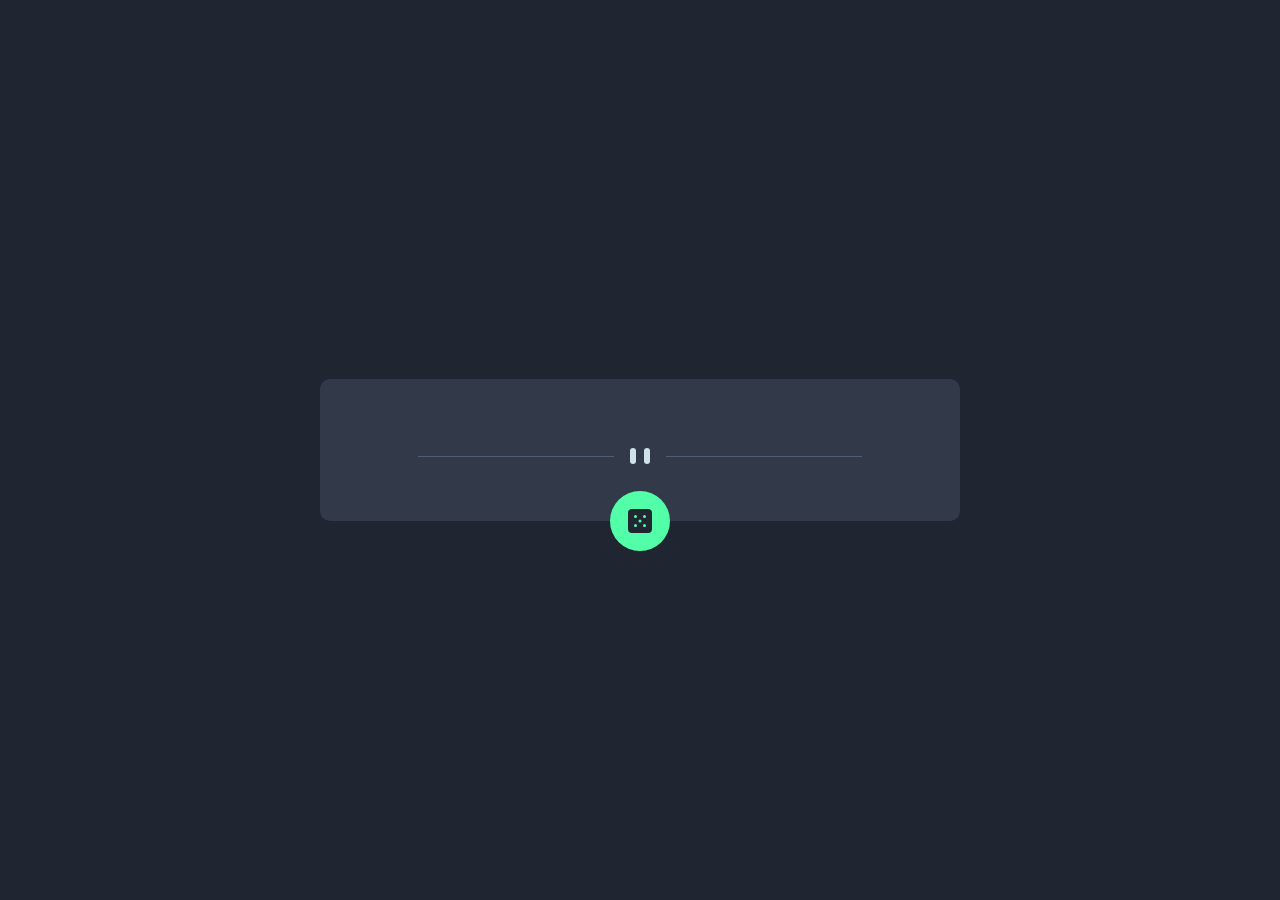
<file: index.html>
<!DOCTYPE html>
<html lang="en">

<head>
    <meta charset="UTF-8" />
    <meta name="viewport" content="width=device-width, initial-scale=1.0" />
    <!-- displays site properly based on user's device -->

    <link rel="icon" type="image/png" sizes="32x32" href="./images/favicon-32x32.png" />
    <link rel="stylesheet" href="css.css" />

    <title>Frontend Mentor | Advice generator app</title>

    <!-- Feel free to remove these styles or customise in your own stylesheet 👍 -->
</head>

<body>
    <article class="card">
        <h3 class="card__title"></h3>
        <p class="card__content"></p>
        <div class="card__divider"></div>

        <button class="card__button">
        <img src="./images/icon-dice.svg" alt="" />
      </button>
    </article>
</body>
<script src="./javaScript.js"></script>

</html>
</file>
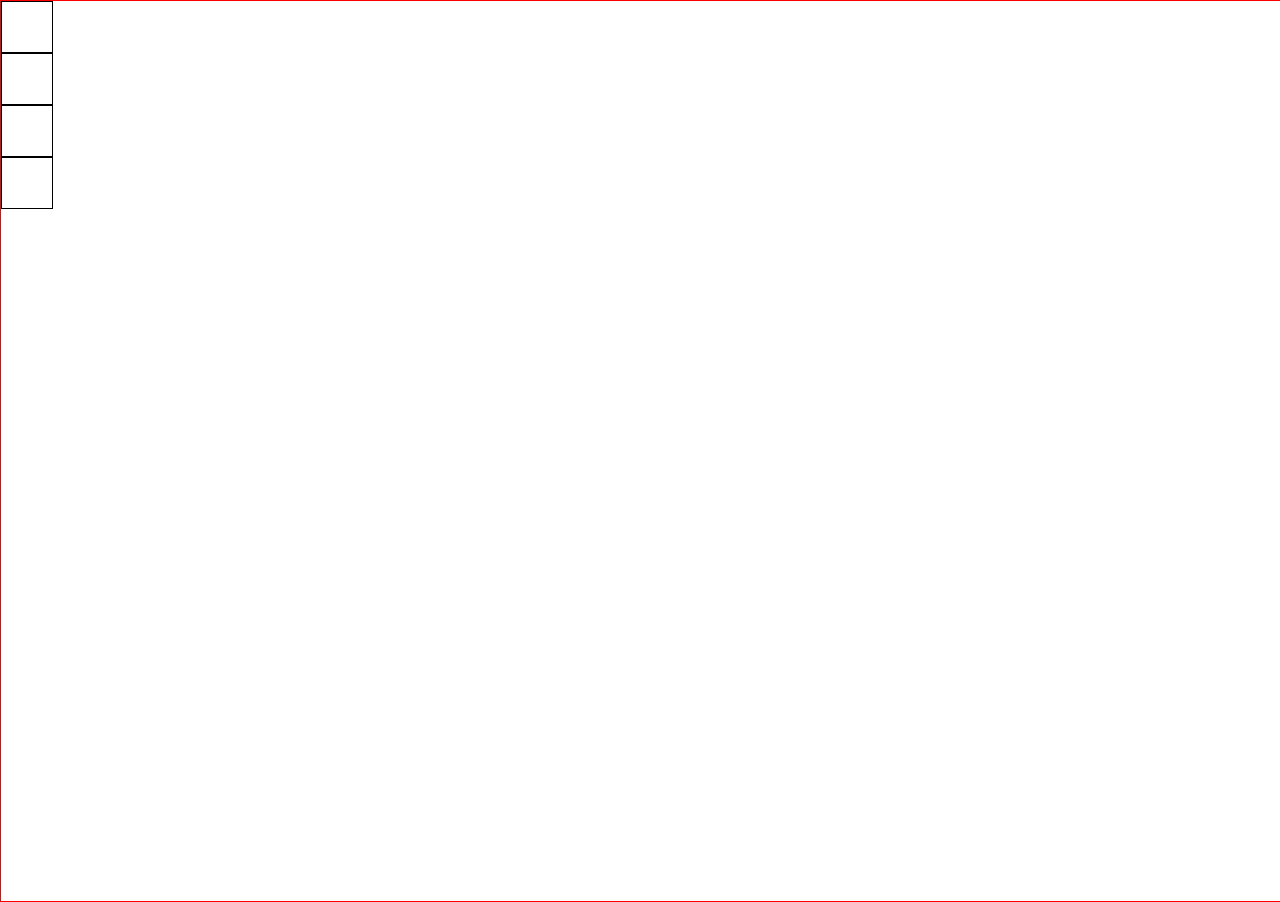
<file: nesto.html>
<!DOCTYPE html>
<html lang="en">

<head>
    <meta charset="UTF-8" />
    <meta http-equiv="X-UA-Compatible" content="IE=edge" />
    <meta name="viewport" content="width=device-width, initial-scale=1.0" />
    <link rel="stylesheet" href="grid.css" />
    <title>Document</title>
</head>

<body>
    <div class="container">
        <div class="child1"></div>
        <div class="child2"></div>
        <div class="child3"></div>
        <div class="child4"></div>
    </div>
</body>

</html>
</file>
<file: css.css>
@import url("https://fonts.googleapis.com/css2?family=Manrope:wght@800&display=swap");
:root {
    --LightCian: hsl(193, 38%, 86%);
    --NeonGreen: hsl(150, 100%, 66%);
    --GrayishBlue: hsl(217, 19%, 38%);
    --DarkGrayishBlue: hsl(217, 19%, 24%);
    --DarkBlue: hsl(218, 23%, 16%);
}

* {
    box-sizing: border-box;
}

body {
    margin: 0;
    height: 100vh;
    width: 100%;
    background-color: var(--DarkBlue);
    display: flex;
    justify-content: center;
    align-items: center;
    flex-direction: column;
    font-family: "Manrope", sans-serif;
}

.card {
    position: relative;
    width: 90%;
    border: 0;
    border-radius: 10px;
    background-color: var(--DarkGrayishBlue);
    display: flex;
    justify-content: center;
    align-items: center;
    flex-direction: column;
    text-align: center;
    padding: 15px;
}

.card__title {
    letter-spacing: 4px;
    font-size: 1em;
    color: var(--NeonGreen);
}

.card__content {
    margin-top: 0;
    color: var(--LightCian);
    padding: 0 50px;
    font-size: 20px;
}

.card__divider {
    width: 100%;
    height: 20px;
    background-image: url("./images/pattern-divider-mobile.svg");
    background-repeat: no-repeat;
    background-position: center;
    margin-bottom: 40px;
}

.card__button {
    position: absolute;
    background-color: var(--NeonGreen);
    width: 60px;
    height: 60px;
    border: 0;
    border-radius: 50%;
    bottom: -30px;
    display: flex;
    justify-content: center;
    align-items: center;
}

@media (min-width: 375px) {
    .card__divider {
        background-image: url("./images/pattern-divider-desktop.svg");
    }
    .card__button:hover {
        box-shadow: 0 0 15px 11px rgba(66, 238, 66, 0.275);
    }
}

@media (min-width: 600px) {
    .card {
        max-width: 50%;
    }
}
</file>
<file: grid.css>
* {
    margin: 0;
}

.container {
    width: 100vw;
    height: 100vh;
    border: 1px solid red;
    grid-template-columns: 100px 50px 100px;
    grid-template-rows: 80px auto 80px;
    gap: 15px 10px;
}

.container>div {
    width: 50px;
    height: 50px;
    border: 1px solid black;
}
</file>
